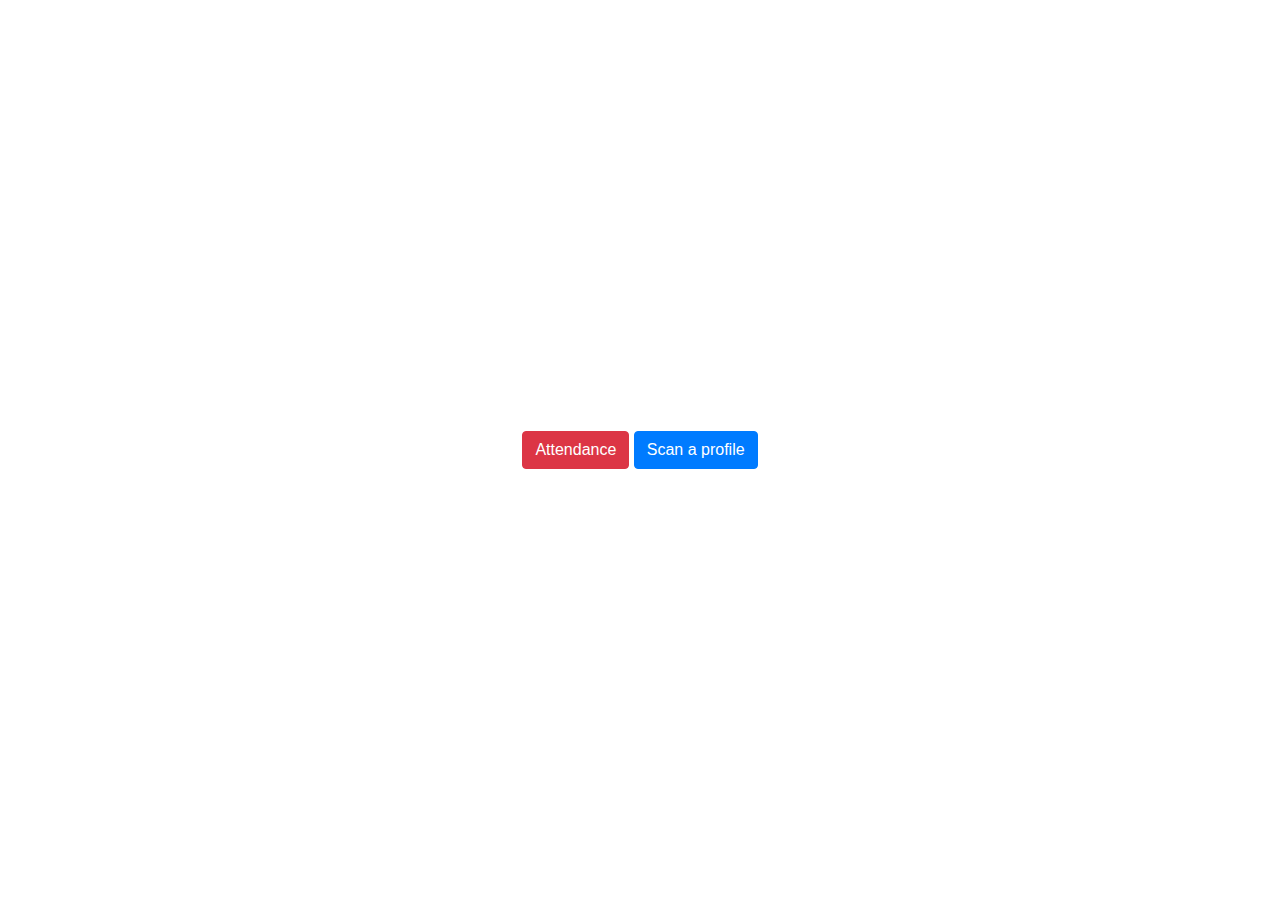
<file: index.html>
<!Doctype html>
<html>
<head>
    <meta http-equiv="content-type" content="text/html; charset=UTF-8">
    <meta name="viewport" content="width=device-width, initial-scale=1.0">
    <meta name="author" content="Janusz Białobrzewski"/>
    <!--                                                               -->
    <!-- Consider inlining CSS to reduce the number of requested files -->
    <!--                                                               -->
    <link type="text/css" rel="stylesheet" href="JsQRScanner.css">

    <!--                                           -->
    <!-- Any title is fine                         -->
    <!--                                           -->
    <title>Demandid | Scan a profile</title>

    <style>
        body, html {
            height: 100%;
        }
    </style>
    <!--                                           -->
    <!-- This script loads your compiled module.   -->
    <script type="text/javascript" src="jsPretty/jsqrscanner.nocache.js"></script>
    <link rel="stylesheet" href="https://stackpath.bootstrapcdn.com/bootstrap/4.3.1/css/bootstrap.min.css"
          integrity="sha384-ggOyR0iXCbMQv3Xipma34MD+dH/1fQ784/j6cY/iJTQUOhcWr7x9JvoRxT2MZw1T" crossorigin="anonymous">
</head>
<body>
<div class="container h-100">
    <div class="row h-100 mx-auto justify-content-center align-items-center">
        <div class="mx-auto">
            <a href="attendance.html"class="btn btn-danger text-white flex-items-center align-items-center justify-content-center"
               id="formGroupExampleInput">Attendance</a>
            <a href="scan.html" class="btn btn-primary text-white flex-items-center align-items-center justify-content-center"
               id="formGroupExampleInput">Scan a profile</a>
        </div>
    </div>
</div>

<!-- /container -->

<script src="https://code.jquery.com/jquery-3.3.1.slim.min.js"
        integrity="sha384-q8i/X+965DzO0rT7abK41JStQIAqVgRVzpbzo5smXKp4YfRvH+8abtTE1Pi6jizo"
        crossorigin="anonymous"></script>
<script src="https://cdnjs.cloudflare.com/ajax/libs/popper.js/1.14.7/umd/popper.min.js"
        integrity="sha384-UO2eT0CpHqdSJQ6hJty5KVphtPhzWj9WO1clHTMGa3JDZwrnQq4sF86dIHNDz0W1"
        crossorigin="anonymous"></script>
<script src="https://stackpath.bootstrapcdn.com/bootstrap/4.3.1/js/bootstrap.min.js"
        integrity="sha384-JjSmVgyd0p3pXB1rRibZUAYoIIy6OrQ6VrjIEaFf/nJGzIxFDsf4x0xIM+B07jRM"
        crossorigin="anonymous"></script>
</body>
</html>
</file>
<file: JsQRScanner.css>
@import url("https://fonts.googleapis.com/css?family=Quicksand:400,500,700&subset=latin-ext");
.qrscanner video {
  max-width: 95%;
    position: relative;
    background: white;
    color: white;
    box-shadow: 20px 20px rgba(0,0,0,.15);
    transition: all .4s ease;
  max-height: 75%;
}
.row-element-set {
  display: flex;
  flex-direction: column;
}
.row-element {
  padding: .2em 0em;
}

.row-element-set-QRScanner
{
  max-width: 30em; 
  display: flex;
  flex-direction: column;
}

body
{
  display: flex;
  justify-content: center;
}

.form-field-caption {
  font-weight: bold;
}

.form-field-input
{
 width: 100%; 
}

    .error_message {
       color: red; 
       background-color: white; 
       border: 1px solid red; 
       padding: 4px; 
       font-family: sans-serif 
    }





html {
    position: relative;
    overflow-x: hidden !important;
}

* {
    box-sizing: border-box;
}

body {
    font-family: 'Quicksand', sans-serif;
    color: #324e63;
}

a, a:hover {
    text-decoration: none;
}

.icon {
    display: inline-block;
    width: 1em;
    height: 1em;
    stroke-width: 0;
    stroke: currentColor;
    fill: currentColor;
}

.wrapper {
    width: 100%;
    width: 100%;
    height: auto;
    min-height: 100vh;
    padding: 50px 20px;
    padding-top: 100px;
    display: flex;
    background-image: linear-gradient(-20deg, #ff2846 0%, #6944ff 100%);
    display: flex;
    background-image: linear-gradient(-20deg, #ff2846 0%, #6944ff 100%);
}

@media screen and (max-width: 768px) {
    .wrapper {
        height: auto;
        min-height: 100vh;
        padding-top: 100px;
    }
}

.profile-card {
    width: 100%;
    min-height: 460px;
    margin: auto;
    box-shadow: 0px 8px 60px -10px rgba(13, 28, 39, 0.6);
    background: #fff;
    border-radius: 12px;
    max-width: 700px;
    position: relative;
}

.profile-card.active .profile-card__cnt {
    filter: blur(6px);
}

.profile-card.active .profile-card-message,
.profile-card.active .profile-card__overlay {
    opacity: 1;
    pointer-events: auto;
    transition-delay: .1s;
}

.profile-card.active .profile-card-form {
    transform: none;
    transition-delay: .1s;
}

.profile-card__img {
    width: 150px;
    height: 150px;
    margin-left: auto;
    margin-right: auto;
    transform: translateY(-50%);
    border-radius: 50%;
    overflow: hidden;
    position: relative;
    z-index: 4;
    box-shadow: 0px 5px 50px 0px #6c44fc, 0px 0px 0px 7px rgba(107, 74, 255, 0.5);
}

@media screen and (max-width: 576px) {
    .profile-card__img {
        width: 120px;
        height: 120px;
    }
}

.profile-card__img img {
    display: block;
    width: 100%;
    height: 100%;
    object-fit: cover;
    border-radius: 50%;
}

.profile-card__cnt {
    margin-top: -35px;
    text-align: center;
    padding: 0 20px;
    padding-bottom: 40px;
    transition: all .3s;
}

.profile-card__name {
    font-weight: 700;
    font-size: 24px;
    color: #6944ff;
    margin-bottom: 15px;
}

.profile-card__txt {
    font-size: 18px;
    font-weight: 500;
    color: #324e63;
    margin-bottom: 15px;
}

.profile-card__txt strong {
    font-weight: 700;
}

.profile-card-loc {
    display: flex;
    justify-content: center;
    align-items: center;
    font-size: 18px;
    font-weight: 600;
}

.profile-card-loc__icon {
    display: inline-flex;
    font-size: 27px;
    margin-right: 10px;
}

.profile-card-inf {
    display: flex;
    justify-content: center;
    flex-wrap: wrap;
    align-items: flex-start;
    margin-top: 35px;
}

.profile-card-inf__item {
    padding: 10px 35px;
    min-width: 150px;
}

@media screen and (max-width: 768px) {
    .profile-card-inf__item {
        padding: 10px 20px;
        min-width: 120px;
    }
}

.profile-card-inf__title {
    font-weight: 700;
    font-size: 27px;
    color: #324e63;
}

.profile-card-inf__txt {
    font-weight: 500;
    margin-top: 7px;
}

.profile-card-social {
    margin-top: 25px;
    display: flex;
    justify-content: center;
    align-items: center;
    flex-wrap: wrap;
}

.profile-card-social__item {
    display: inline-flex;
    width: 55px;
    height: 55px;
    margin: 15px;
    border-radius: 50%;
    align-items: center;
    justify-content: center;
    color: #fff;
    background: #405de6;
    box-shadow: 0px 7px 30px rgba(43, 98, 169, 0.5);
    position: relative;
    font-size: 21px;
    flex-shrink: 0;
    transition: all .3s;
}

@media screen and (max-width: 768px) {
    .profile-card-social__item {
        width: 50px;
        height: 50px;
        margin: 10px;
    }
}

@media screen and (min-width: 768px) {
    .profile-card-social__item:hover {
        transform: scale(1.2);
    }
}

.profile-card-social__item.facebook {
    background: linear-gradient(45deg, #3b5998, #0078d7);
    box-shadow: 0px 4px 30px rgba(43, 98, 169, 0.5);
}

.profile-card-social__item.twitter {
    background: linear-gradient(45deg, #1da1f2, #0e71c8);
    box-shadow: 0px 4px 30px rgba(19, 127, 212, 0.7);
}

.profile-card-social__item.instagram {
    background: linear-gradient(45deg, #405de6, #5851db, #833ab4, #c13584, #e1306c, #fd1d1d);
    box-shadow: 0px 4px 30px rgba(120, 64, 190, 0.6);
}

.profile-card-social__item.behance {
    background: linear-gradient(45deg, #1769ff, #213fca);
    box-shadow: 0px 4px 30px rgba(27, 86, 231, 0.7);
}

.profile-card-social__item.github {
    background: linear-gradient(45deg, #333333, #626b73);
    box-shadow: 0px 4px 30px rgba(63, 65, 67, 0.6);
}

.profile-card-social__item.codepen {
    background: linear-gradient(45deg, #324e63, #414447);
    box-shadow: 0px 4px 30px rgba(55, 75, 90, 0.6);
}

.profile-card-social__item.link {
    background: linear-gradient(45deg, #d5135a, #f05924);
    box-shadow: 0px 4px 30px rgba(223, 45, 70, 0.6);
}

.profile-card-social .icon-font {
    display: inline-flex;
}

.profile-card-ctr {
    display: flex;
    justify-content: center;
    align-items: center;
    margin-top: 40px;
}

@media screen and (max-width: 576px) {
    .profile-card-ctr {
        flex-wrap: wrap;
    }
}

.profile-card__button {
    background: none;
    border: none;
    font-family: 'Quicksand', sans-serif;
    font-weight: 700;
    font-size: 19px;
    margin: 15px 35px;
    padding: 15px 40px;
    min-width: 201px;
    border-radius: 50px;
    min-height: 55px;
    color: #fff;
    cursor: pointer;
    backface-visibility: hidden;
    transition: all .3s;
}

@media screen and (max-width: 768px) {
    .profile-card__button {
        min-width: 170px;
        margin: 15px 25px;
    }
}

@media screen and (max-width: 576px) {
    .profile-card__button {
        min-width: inherit;
        margin: 0;
        margin-bottom: 16px;
        width: 100%;
        max-width: 300px;
    }

    .profile-card__button:last-child {
        margin-bottom: 0;
    }
}

.profile-card__button:focus {
    outline: none !important;
}

@media screen and (min-width: 768px) {
    .profile-card__button:hover {
        transform: translateY(-5px);
    }
}

.profile-card__button:first-child {
    margin-left: 0;
}

.profile-card__button:last-child {
    margin-right: 0;
}

.profile-card__button.button--blue {
    background: linear-gradient(45deg, #1da1f2, #0e71c8);
    box-shadow: 0px 4px 30px rgba(19, 127, 212, 0.4);
}

.profile-card__button.button--blue:hover {
    box-shadow: 0px 7px 30px rgba(19, 127, 212, 0.75);
}

.profile-card__button.button--orange {
    background: linear-gradient(45deg, #d5135a, #f05924);
    box-shadow: 0px 4px 30px rgba(223, 45, 70, 0.35);
}

.profile-card__button.button--orange:hover {
    box-shadow: 0px 7px 30px rgba(223, 45, 70, 0.75);
}

.profile-card__button.button--gray {
    box-shadow: none;
    background: #dcdcdc;
    color: #142029;
}

.profile-card-message {
    width: 100%;
    height: 100%;
    position: absolute;
    top: 0;
    left: 0;
    padding-top: 130px;
    padding-bottom: 100px;
    opacity: 0;
    pointer-events: none;
    transition: all .3s;
}

.profile-card-form {
    box-shadow: 0 4px 30px rgba(15, 22, 56, 0.35);
    max-width: 80%;
    margin-left: auto;
    margin-right: auto;
    height: 100%;
    background: #fff;
    border-radius: 10px;
    padding: 35px;
    transform: scale(0.8);
    position: relative;
    z-index: 3;
    transition: all .3s;
}

@media screen and (max-width: 768px) {
    .profile-card-form {
        max-width: 90%;
        height: auto;
    }
}

@media screen and (max-width: 576px) {
    .profile-card-form {
        padding: 20px;
    }
}

.profile-card-form__bottom {
    justify-content: space-between;
    display: flex;
}

@media screen and (max-width: 576px) {
    .profile-card-form__bottom {
        flex-wrap: wrap;
    }
}

.profile-card textarea {
    width: 100%;
    resize: none;
    height: 210px;
    margin-bottom: 20px;
    border: 2px solid #dcdcdc;
    border-radius: 10px;
    padding: 15px 20px;
    color: #324e63;
    font-weight: 500;
    font-family: 'Quicksand', sans-serif;
    outline: none;
    transition: all .3s;
}

.profile-card textarea:focus {
    outline: none;
    border-color: #8a979e;
}

.profile-card__overlay {
    width: 100%;
    height: 100%;
    position: absolute;
    top: 0;
    left: 0;
    pointer-events: none;
    opacity: 0;
    background: rgba(22, 33, 72, 0.35);
    border-radius: 12px;
    transition: all .3s;
}

#hr-profile {
    width: 100%;
    margin-bottom: 0;
    margin-top: 0;
    overflow: visible; /* For IE */
    height: 30px;
    border-style: solid;
    border-color: black;
    border-width: 1px 0 0 0;
    border-radius: 20px;
}

#hr-profile:before {
    display: block;
    content: "";
    height: 30px;
    margin-top: -31px;
    border-style: solid;
    border-color: black;
    border-width: 0 0 1px 0;
    border-radius: 20px;
}
</file>
